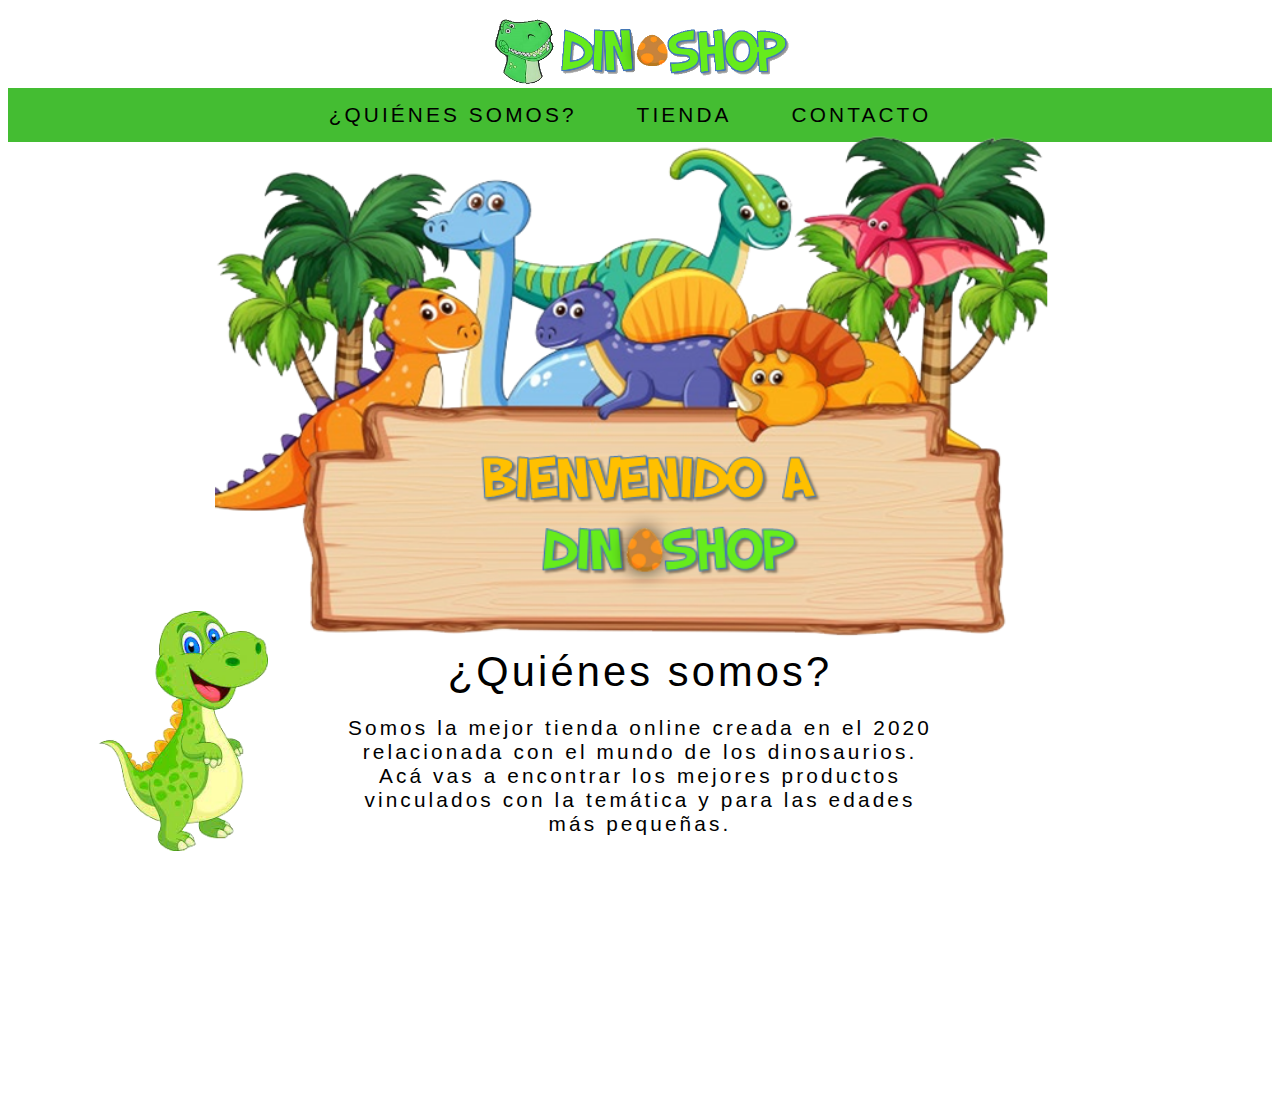
<file: index.html>
<html>
    <head>
        <title>Dinoshop</title>
        <meta name="viewport" content="width=device-width, user-scalable=no, initial-scale=1, maximum-scale=1, minimum-scale=1">
        <meta charset="UTF-8">
        <link rel="stylesheet" href="./css/styleindex.css">
    </head>
    <body>
            <div class="main">  
            <div class="logo">
            <div class="pagina">
                    <img src="./img/logodino.png" width="300" height="80" >
                </div>
                <header>        
                         <nav class="menu">
                                <ul>
                                        <li><a href="index.html" class="actual">¿Quiénes somos?</a></li>
                                        <li><a href="tienda.html">Tienda</a>
                                        </li>
                                        <li><a href="contacto.html">Contacto</a>  
                                        </li>
                                    </ul>
                         </nav>
                        </header>
                        <div class="imagenprincipal">
              	<img src="./img/dinoshoppre.png" width="850" height="510">
            </div>
            <h1>¿Quiénes somos?</h1>
            <p> 
            	Somos la mejor tienda online creada en el 2020 relacionada con el mundo de los dinosaurios. Acá vas a encontrar los mejores productos vinculados con la temática y para las edades más pequeñas.
            </p>
        <div class="imagenizquierda">
              	<img src="./img/imagenizquierda.png" width="170" height="240">
        <div class="imagenderecha">
              	<img src="./img/imagenderecha.png" width="190" height="240">      	
            </body>
        </html>
</file>
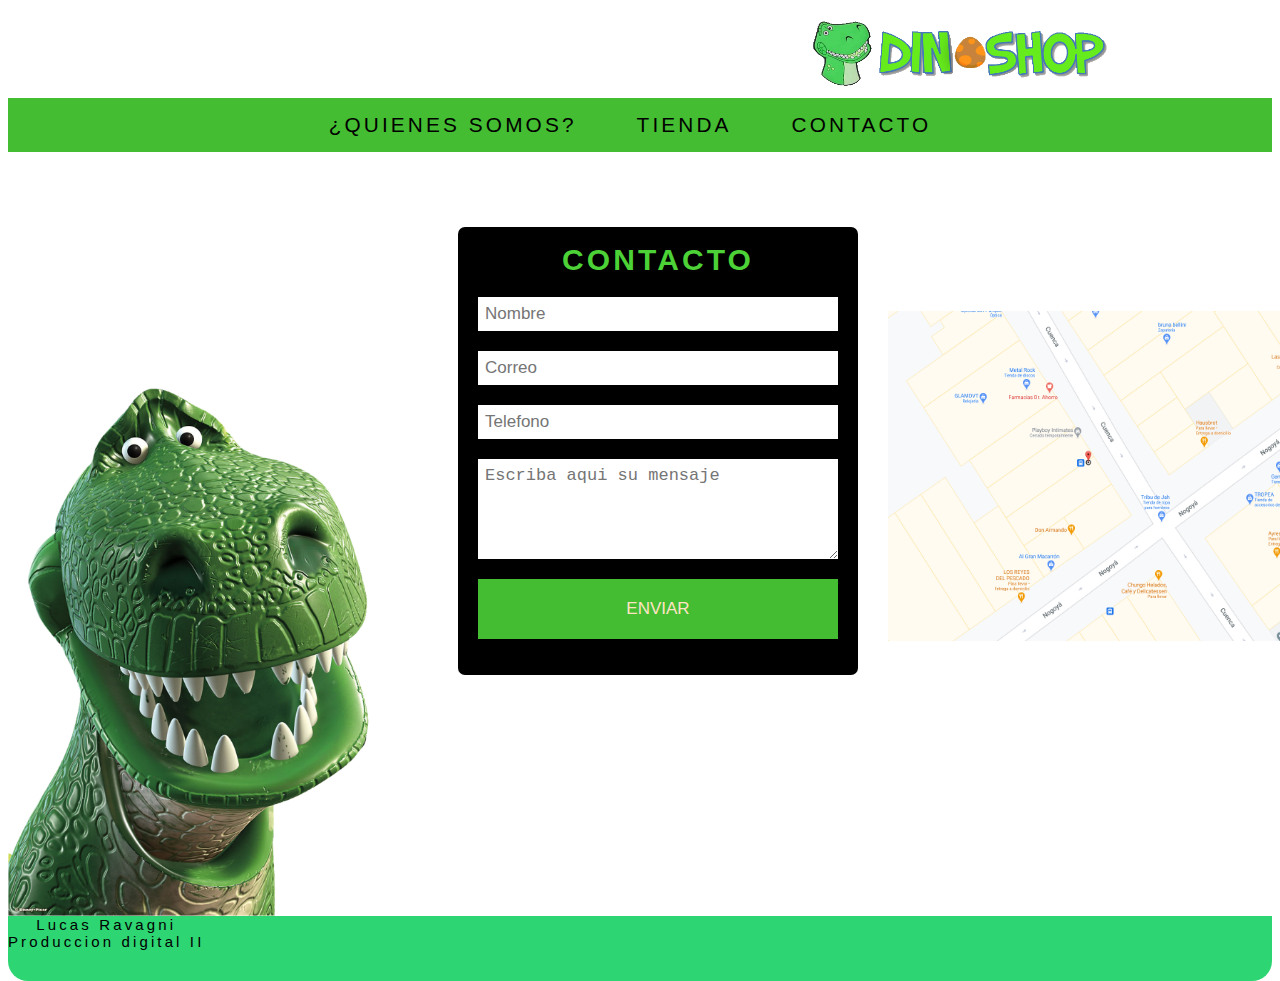
<file: contacto.html>
<html>
    <head>
        <title>Dinoshop</title>
        <meta charset="UTF-8">
        <meta name="viewport" content="width=device-width, user-scalable=no, initial-scale=1, maximum-scale=1, minimum-scale=1">
        <link rel="stylesheet" href="./css/contacto.css">
    </head>
    <body>
             
            <div class="main">   
            <div class="logo">
            <div class="pagina">
                    <img src="./img/logodino.png" width="300" height="80" > 
                </div>

                <header>
                         <nav class="menu">
                                <ul>
                                        <li><a href="./index.html" class="actual">¿Quienes somos?</a></li>
                                        <li><a href="tienda.html">Tienda</a>
                                        </li>
                                        <li><a href="contacto.html">Contacto</a>
                                        </li>
                                    </ul>
                         </nav>
                        </header>
            <p>
            </div>

            <form action="">
                <h2>CONTACTO</h2>
                <input type="text" name="Nombre"placeholder="Nombre">
                <input type="text" name="Correo"placeholder="Correo">
                <input type="text" name="Telefono"placeholder="Telefono">
                <textarea name="mensaje" placeholder="Escriba aqui su mensaje"></textarea>
                <input type="button" value="ENVIAR" id="boton">
            </form>
              <footer>
                  Lucas Ravagni <br>
                  Produccion digital II <br>
                </footer>
            <div class="imagencentral">
                <img src="./img/imagencentral.png" width="400" height="550">
                </div>
            <div class="rex">
                <img src="./img/rex.png" width="500" height="450">
                </div>
             <div class="mapa">
                <img src="./img/mapa.png" width="500" height="330">
                </div>   
                
            </body>
        </html>
</file>
<file: css/styleindex.css>
body{ 
    overflow-y:hidden;
    overflow-x:hidden;
    font-size: 130%;
    font-family: 'Comic Sans MS', cursive, sans-serif;
    letter-spacing: 0.15em;
     }
     .pagina {
display: flex;
justify-content: center;
}
     header{ 
         width: 100%;
         background: #44bd32;
}
    header label {  
        display: none;
        width: 30px;
        height: 30px;
        padding: 10px;
        border-right: 2px solid #fff;
    }
.menu ul {
    margin: 0;
    list-style: none;
    padding: 0;
    display: flex;
    justify-content: center;
} 
.menu li {
    border-right: 20px solid #44bd32;
}  
.menu li a{
display: block;
padding: 15px 20px;
color: #000000;
} 
    }
    p{
        color:#2d3436 ;
        font-family: 'Comic Sans MS', cursive, sans-serif;      
    }
    .main{
        background-image: url(https://www.coflex.es/images/servicios/New-Arcobaleno-2601.jpg);
        background-size: 100%;
        width: 100%;
        height: 100%;
    }     
 h1{ 
     text-align: center;
     width: 600px;
     margin: 20px auto 20px auto;
     font-weight: normal;
     }
 p{ 
     text-align: center;
     width: 600px;
     margin: 20px auto 20px auto;
     font-weight: normal;
     }
          .imagenderecha {
display: flex;
position: relative;
top:;
bottom:1px;
right:;
left: 1340px;
}
           .imagenizquierda {
display: flex;
position: relative;
top:;
bottom:245px;
right:;
left: 90px;
}
            .imagenprincipal {
display: flex;
justify-content: center;
align-items: center;
height: 55%;
}
            .imagenprincipal {
display: flex;
justify-content: center;
align-items: center;
height: 55%;
}

a{ 
    color: #f5f5ff;
    text-transform: uppercase;
    text-decoration: none;
    padding: 6px  18px  5px  18px;
     }
</file>
<file: css/contacto.css>
body{ 
    overflow-y:hidden;
    overflow-x:hidden;
    font-size: 130%;
    font-family: 'Comic Sans MS', cursive, sans-serif;
    letter-spacing: 0.15em;
     }
    .pagina{
display: flex;
position: relative;
top:;
bottom:8px;
right:;
left: 800px;

}
     header{ 
         width: 100%;
         background: #44bd32;
}
    header label {  
        display: none;
        width: 30px;
        height: 30px;
        padding: 10px;
        border-right: 2px solid #fff;
    }
.menu ul {
    margin: 0;
    list-style: none;
    padding: 0;
    display: flex;
    justify-content: center;
} 
.menu li {
    border-right: 20px solid #44bd32;
}  
.menu li a{
display: block;
padding: 15px 20px;
color: #000000;
} 
@media (max-width: 768px){
    header  label{ 
        display: block;
    }
.menu{ 
    position: absolute;
    background: #4e94a8;
    width: 70%;
    margin-left: -80%;
    transition: all 0.5s;
}
.menu ul {
flex-direction: column;
}
.menu li { 
    border-top: 1px solid #fff;
}
#btn-menu:checked ~ .menu{ 
    margin: 0;

} 
     }
     form {
    width: 400px;
    margin-left: 450px;
    background: rgba(0, 0, 0, 1);
    padding: 16px 20px;
    box-sizing: border-box;
    margin-top: 30px;
    border-radius: 7px;
    }

    h2 {
        color: #4cd137;
        text-align: center;
        margin: 0;
        font-size: 30px;
        margin-bottom: 20px;

    }
    textarea {
        min-height: 100px;
        max-height: 200px;
        max-width: 100%;
    }

    #boton {
        background: #44bd32;
        color: bisque;
        padding: 20px;
    }


    input, textarea {
        width: 100%;
        margin-bottom: 20px;
        padding: 7px;
        box-sizing: border-box;
        font-size: 17px;
        border: none;
    }
    
    
    p{
        color: #4cd137;
        font-family: -apple-system, BlinkMacSystemFont, 'Segoe UI', Roboto, Oxygen, Ubuntu, Cantarell, 'Open Sans', 'Helvetica Neue', sans-serif
        
    }
    
    .main{
        background-image: url(https://image.freepik.com/foto-gratis/bokeh-blanco-sobre-fondo-verde_36860-76.jpg);
        background-size: 100%;
        width: 100%;
        height: 100%;

    }
    
     .pagina {
        max-width: 900px;
        min-width: 570px;
      
        display: inline-block;
        vertical-align: middle;
       
         }
         
         .logo{  
             width: 150px;
             margin: 10px auto 25px 
             auto;
             display: inline-block;
             width: 100%;
             vertical-align: middle
             

             }

              .imagencentral {
              display: flex;
              position: relative;
              top:;
              bottom:395px;
              right:;
              left: 0px;
}

              .rex {
              display: flex;
              position: relative;
              top:;
              bottom:845px;
              right:;
              left: 1400px;
                 }

              .mapa {
              display: flex;
              position: relative;
              top:;
              bottom:1450px;
              right:;
              left: 880px;

              }    

 p{ 
     text-align: center;
     width: 600px;
     margin: 20px auto 20px auto;
     font-weight: normal;
     } 
     
a{ 
    color: #f5f5ff;
    text-transform: uppercase;
    text-decoration: none;
    padding: 6px  18px  5px  18px;
     }

     footer {

        display: flex;
        position: relative;
        top:220px;
        bottom:5px;
        right:;
        left: 0px;
        text-align: center;
      max-width: 2000px;
      min-height: 65px;
      background:#2ed573;
      margin:0 auto;
      border-radius: 0 0 20px 20px;
      font-size: 15px;

  }
      

a:hover,a.actual{ 
    color: #3cc9d3;
     }
</file>
